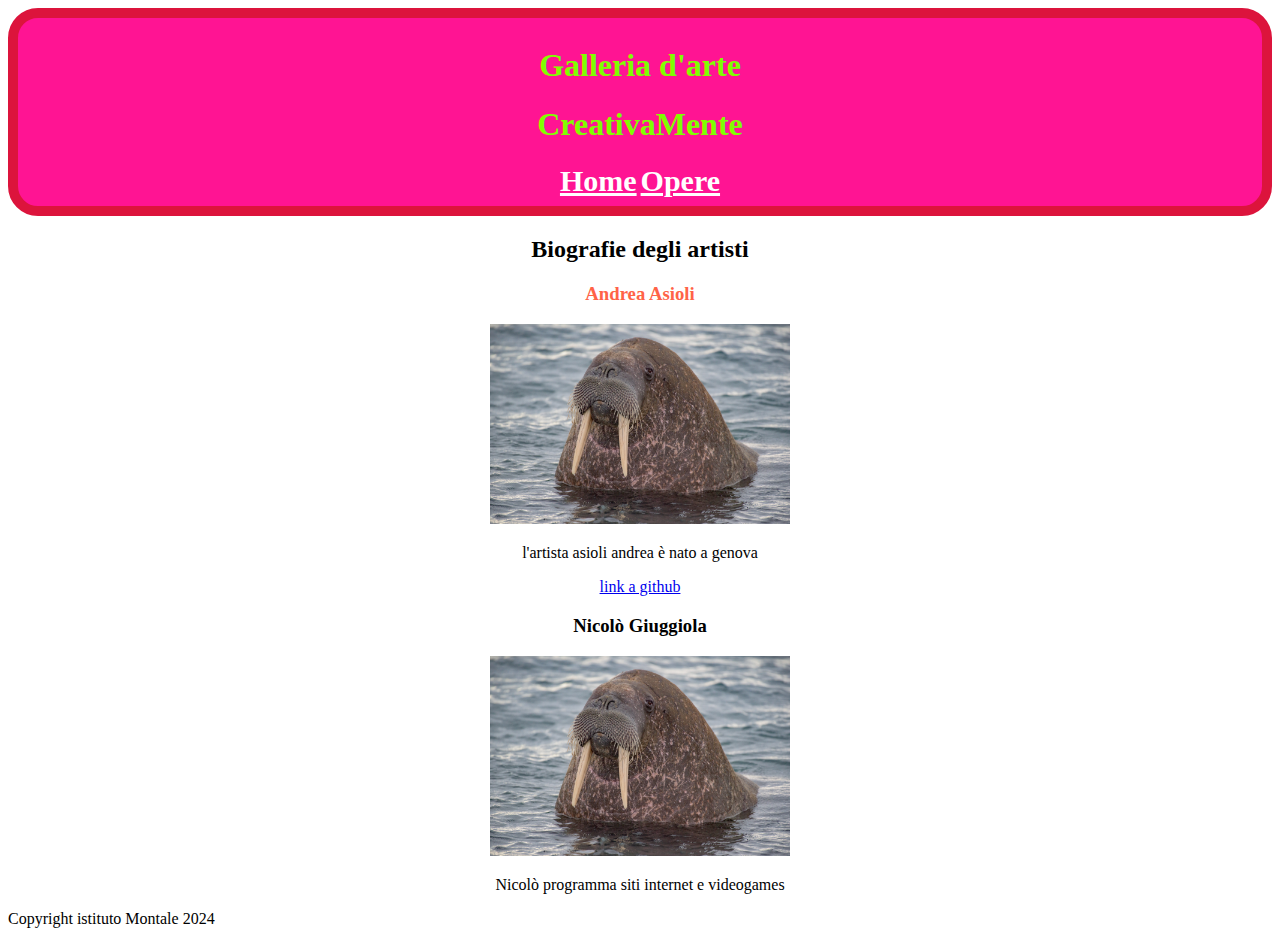
<file: index.html>
<!DOCTYPE html>
<html lang="en">
<head>
    <meta charset="UTF-8">
    <meta name="viewport" content="width=device-width, initial-scale=1.0">
    <title>Document</title>
    <link rel="stylesheet" href="style.css">
</head>
<body>
    <header class="intestazione">
        <h1>Galleria d'arte</h1>
        <h1>CreativaMente</h1>
        <nav>
            <a class="link-navigazione" href="index.html">Home</a>
            <a class="link-navigazione" href="opere.html">Opere</a>
        </nav>
    </header>
    <main class="contenuto">
        <h2>Biografie degli artisti</h2>
        <div>
            <h3 class="nome">Andrea Asioli</h3>
            <img width="300" src="tricheco.jpg" alt="tricheco">
            <p>l'artista asioli andrea è nato a genova</p>
            <a href="https://github.com/Labstraction">link a github</a>
        </div>
        <div>
            <h3>Nicolò Giuggiola</h3>
            <img width="300" src="tricheco.jpg" alt="tricheco">
            <p>Nicolò programma siti internet e videogames</p>
        </div>
    </main>
    <footer>
        <p>Copyright istituto Montale 2024</p>
    </footer>
</body>
</html>
</file>
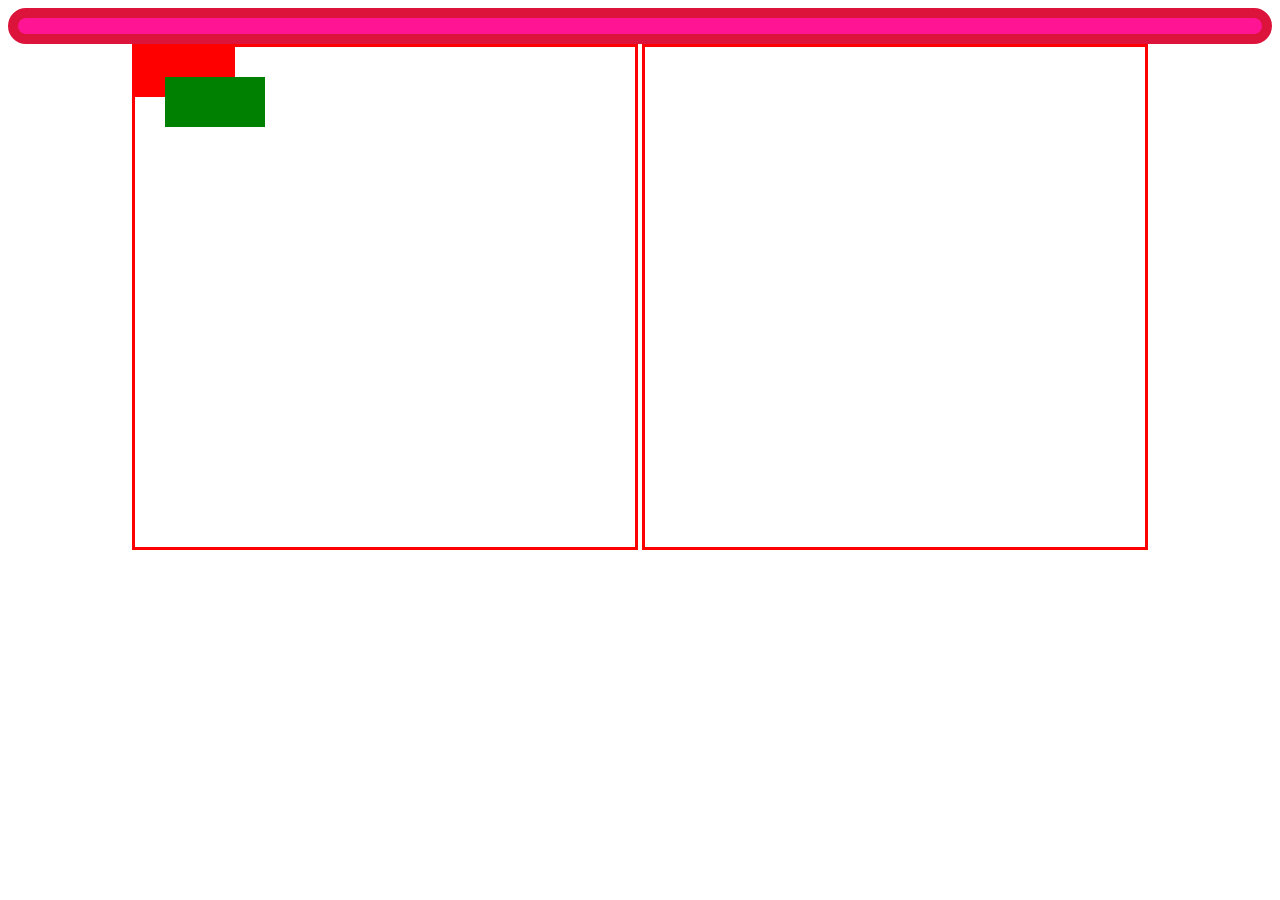
<file: opere.html>
<!DOCTYPE html>
<html lang="en">
<head>
    <meta charset="UTF-8">
    <meta name="viewport" content="width=device-width, initial-scale=1.0">
    <title>Document</title>
    <link rel="stylesheet" href="style.css">
</head>
<body>
    <header class="intestazione">

    </header>
    <main class="contenuto">
        <canvas id="foglio" class="foglio" width="500" height="500"></canvas>
        <canvas id="foglio2" class="foglio" width="500" height="500"></canvas>
    </main>
    <footer>

    </footer>
</body>
<script src="programma.js"></script>
</html>
</file>
<file: style.css>
.intestazione{
    background-color: deeppink;

    border-style: solid;
    border-width: 10px;
    border-color: crimson;
    border-radius: 30px;

    text-align: center;

    color: chartreuse;

    padding: 8px;
}

.link-navigazione{
    color: white;
    font-size: 30px;
    font-weight: bold;
}


.foglio{
    border-style: solid;
    border-color: red;
}

.contenuto{
    text-align: center;
}

.nome{
    color: tomato;
}
</file>
